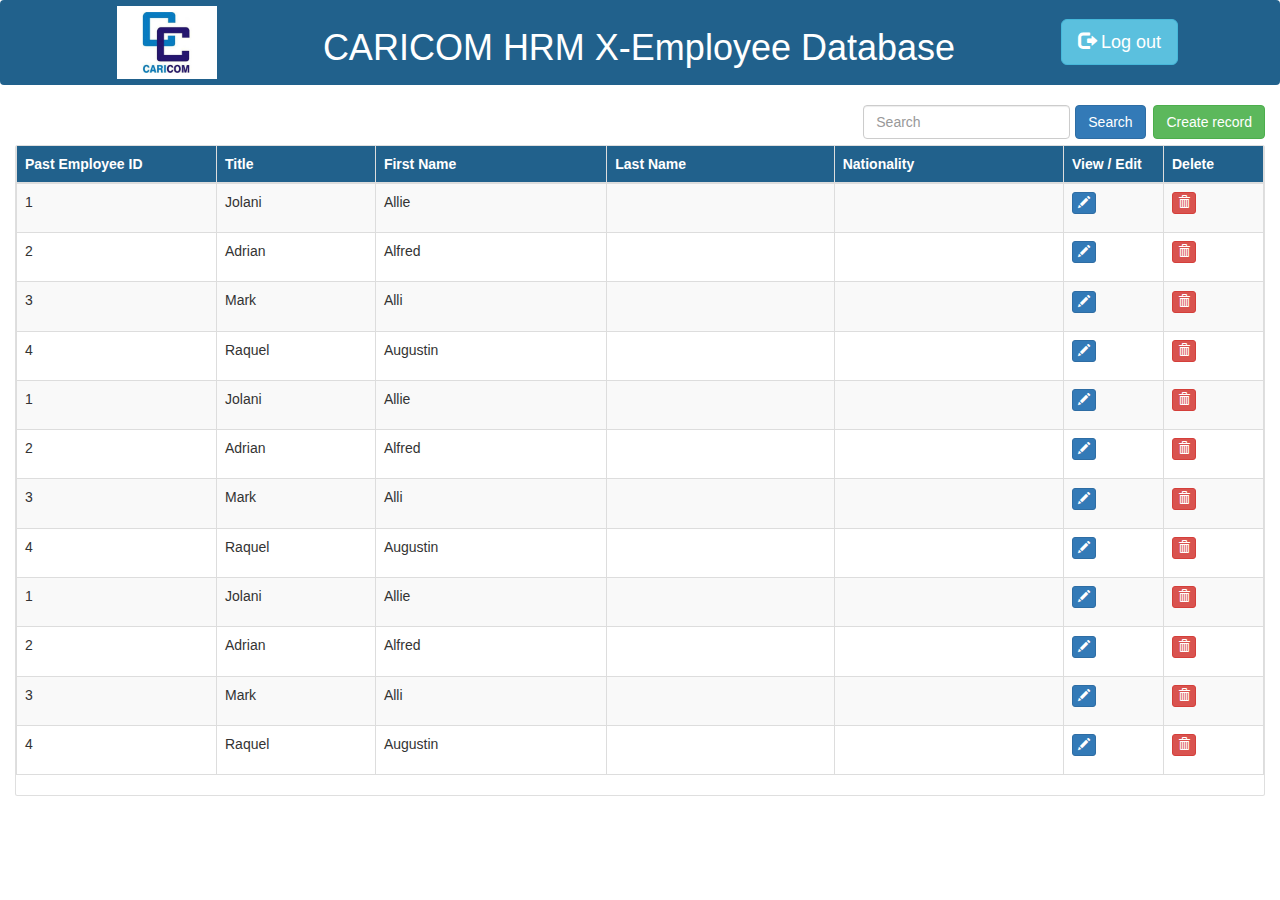
<file: index.html>
<!DOCTYPE html>
<html lang="en">
<head>
    <meta charset="UTF-8">
    <meta name="viewport" content="width=device-width, initial-scale=1.0">
    <meta http-equiv="X-UA-Compatible" content="ie=edge">

  <link rel="stylesheet" href="https://maxcdn.bootstrapcdn.com/bootstrap/4.1.0/css/bootstrap.min.css">

    <link rel="stylesheet" href="https://maxcdn.bootstrapcdn.com/bootstrap/3.3.7/css/bootstrap.min.css">
    
    <script src="https://ajax.googleapis.com/ajax/libs/jquery/1.12.4/jquery.min.js"></script>
<script src="https://maxcdn.bootstrapcdn.com/bootstrap/3.3.7/js/bootstrap.min.js"></script>
     
    <link rel="stylesheet" href="indexstyle.css">
    <title>Home</title>
</head>

<body>
  
 


<nav class="navbar">
    <img src="images/caricom-logo.jpg">
    <h1 style="color: white">CARICOM HRM X-Employee Database</h1>

       <a href="Login.html" class="btn btn-info btn-lg navbar-right" >
          <span class="glyphicon glyphicon-log-out"></span> Log out
        </a>



  
</nav>
  

  <div class="create-btn">
       <form class="form-inline">
          <input class="form-control mr-sm-2" type="text" placeholder="Search" aria-label="Search">
          <button class="btn btn-primary btn-rounded" type="submit">Search</button><a href ="view.html">	&nbsp; <button type="button" class="btn btn-success btn-rounded">Create record</button></a>
      </form>
  

</div>
<br>
<br>
<div class="col-lg-12 grid-margin stretch-card">
    <div class="card">
        <div class="table-responsive">
          
          <table class="table table-bordered table-hover table-striped">
              <thead class="thead">
                  <tr>
                    <th style="width: 200px" >Past Employee ID</th>
                       <th>Title</th>
                    <th>First Name</th>
                    <th>Last Name</th>
                   
                    <th>Nationality</th>
                    <th style="width: 100px">View / Edit</th>
                    <th style="width: 100px">Delete</th>
                  </tr>
                </thead>
                <tbody>
                  
                  <tr>
                    <td>1</td>
                    <td>Jolani</td>
                    <td>Allie</td>
                    <td></td>
                    <td></td>
                    <td><button class="btn btn-primary btn-xs" data-title="Edit" data-toggle="modal" data-target="#edit" ><span class="glyphicon glyphicon-pencil"></span></button><p></p></td>
                    <td><button class="btn btn-danger btn-xs" data-title="Delete" data-toggle="modal" data-target="#myModal" ><span class="glyphicon glyphicon-trash"> </span></button></td>
                  </tr>
                  <tr>
                      <td>2</td>
                      <td>Adrian</td>
                      <td>Alfred</td>
                      <td></td>
                      <td></td>
                      <td><button class="btn btn-primary btn-xs" data-title="Edit" data-toggle="modal" data-target="#edit" ><span class="glyphicon glyphicon-pencil"></span></button><p></p></td>
                      <td><button class="btn btn-danger btn-xs" data-title="Delete" data-toggle="modal" data-target="#delete" ><span class="glyphicon glyphicon-trash"></span></button></td>
                    </tr>        <tr>
                        <td>3</td>
                        <td>Mark</td>
                        <td>Alli</td>
                        <td></td>
                        <td></td>
                        <td><button class="btn btn-primary btn-xs" data-title="Edit" data-toggle="modal" data-target="#edit" ><span class="glyphicon glyphicon-pencil"></span></button><p></p></td>
                        <td><button class="btn btn-danger btn-xs" data-title="Delete" data-toggle="modal" data-target="#delete" ><span class="glyphicon glyphicon-trash"></span></button></td>
                      </tr>        <tr>
                          <td>4</td>
                          <td>Raquel</td>
                          <td>Augustin</td>
                          <td></td>
                          <td></td>
                          <td><button class="btn btn-primary btn-xs" data-title="Edit" data-toggle="modal" data-target="#edit" ><span class="glyphicon glyphicon-pencil"></span></button><p></p></td>
                          <td><button class="btn btn-danger btn-xs" data-title="Delete" data-toggle="modal" data-target="#delete" ><span class="glyphicon glyphicon-trash"></span></button><p></p></td>
                        </tr>
                    
                    
                    
                    
                    <tr>
                    <td>1</td>
                    <td>Jolani</td>
                    <td>Allie</td>
                    <td></td>
                    <td></td>
                    <td><button class="btn btn-primary btn-xs" data-title="Edit" data-toggle="modal" data-target="#edit" ><span class="glyphicon glyphicon-pencil"></span></button><p></p></td>
                    <td><button class="btn btn-danger btn-xs" data-title="Delete" data-toggle="modal" data-target="#delete" ><span class="glyphicon glyphicon-trash"> </span></button></td>
                  </tr>
                  <tr>
                      <td>2</td>
                      <td>Adrian</td>
                      <td>Alfred</td>
                      <td></td>
                      <td></td>
                      <td><button class="btn btn-primary btn-xs" data-title="Edit" data-toggle="modal" data-target="#edit" ><span class="glyphicon glyphicon-pencil"></span></button><p></p></td>
                      <td><button class="btn btn-danger btn-xs" data-title="Delete" data-toggle="modal" data-target="#delete" ><span class="glyphicon glyphicon-trash"></span></button></td>
                    </tr>        <tr>
                        <td>3</td>
                        <td>Mark</td>
                        <td>Alli</td>
                        <td></td>
                        <td></td>
                        <td><button class="btn btn-primary btn-xs" data-title="Edit" data-toggle="modal" data-target="#edit" ><span class="glyphicon glyphicon-pencil"></span></button><p></p></td>
                        <td><button class="btn btn-danger btn-xs" data-title="Delete" data-toggle="modal" data-target="#delete" ><span class="glyphicon glyphicon-trash"></span></button></td>
                      </tr>        <tr>
                          <td>4</td>
                          <td>Raquel</td>
                          <td>Augustin</td>
                          <td></td>
                          <td></td>
                          <td><button class="btn btn-primary btn-xs" data-title="Edit" data-toggle="modal" data-target="#edit" ><span class="glyphicon glyphicon-pencil"></span></button><p></p></td>
                          <td><button class="btn btn-danger btn-xs" data-title="Delete" data-toggle="modal" data-target="#delete" ><span class="glyphicon glyphicon-trash"></span></button><p></p></td>
                        </tr>
                    <tr>
                    <td>1</td>
                    <td>Jolani</td>
                    <td>Allie</td>
                    <td></td>
                    <td></td>
                    <td><button class="btn btn-primary btn-xs" data-title="Edit" data-toggle="modal" data-target="#edit" ><span class="glyphicon glyphicon-pencil"></span></button><p></p></td>
                    <td><button class="btn btn-danger btn-xs" data-title="Delete" data-toggle="modal" data-target="#delete" ><span class="glyphicon glyphicon-trash"> </span></button></td>
                  </tr>
                  <tr>
                      <td>2</td>
                      <td>Adrian</td>
                      <td>Alfred</td>
                      <td></td>
                      <td></td>
                      <td><button class="btn btn-primary btn-xs" data-title="Edit" data-toggle="modal" data-target="#edit" ><span class="glyphicon glyphicon-pencil"></span></button><p></p></td>
                      <td><button class="btn btn-danger btn-xs" data-title="Delete" data-toggle="modal" data-target="#delete" ><span class="glyphicon glyphicon-trash"></span></button></td>
                    </tr>        <tr>
                        <td>3</td>
                        <td>Mark</td>
                        <td>Alli</td>
                        <td></td>
                        <td></td>
                        <td><button class="btn btn-primary btn-xs" data-title="Edit" data-toggle="modal" data-target="#edit" ><span class="glyphicon glyphicon-pencil"></span></button><p></p></td>
                        <td><button class="btn btn-danger btn-xs" data-title="Delete" data-toggle="modal" data-target="#delete" ><span class="glyphicon glyphicon-trash"></span></button></td>
                      </tr>        <tr>
                          <td>4</td>
                          <td>Raquel</td>
                          <td>Augustin</td>
                          <td></td>
                          <td></td>
                          <td><button class="btn btn-primary btn-xs" data-title="Edit" data-toggle="modal" data-target="#edit" ><span class="glyphicon glyphicon-pencil"></span></button><p></p></td>
                          <td><button class="btn btn-danger btn-xs" data-title="Delete" data-toggle="modal" data-target="#delete" ><span class="glyphicon glyphicon-trash"></span></button><p></p></td>
                        </tr>
                </tbody>
          </table>
        </div>
      </div>
    </div>
<div id="myModal" class="modal fade">
	<div class="modal-dialog modal-confirm">
		<div class="modal-content">
			<div class="modal-header">
				<div class="icon-box">
					
				</div>				
				<h4 class="modal-title">Are you sure?</h4>	
                <button type="button" class="close" data-dismiss="modal" aria-hidden="true">&times;</button>
			</div>
			<div class="modal-body">
				<p>Do you really want to delete these records? This process cannot be undone.</p>
			</div>
			<div class="modal-footer">
				<button type="button" class="btn btn-info" data-dismiss="modal">Cancel</button>
				<button type="button" class="btn btn-danger">Delete</button>
			</div>
		</div>
	</div>
</div>     
</body>

</html>
</file>
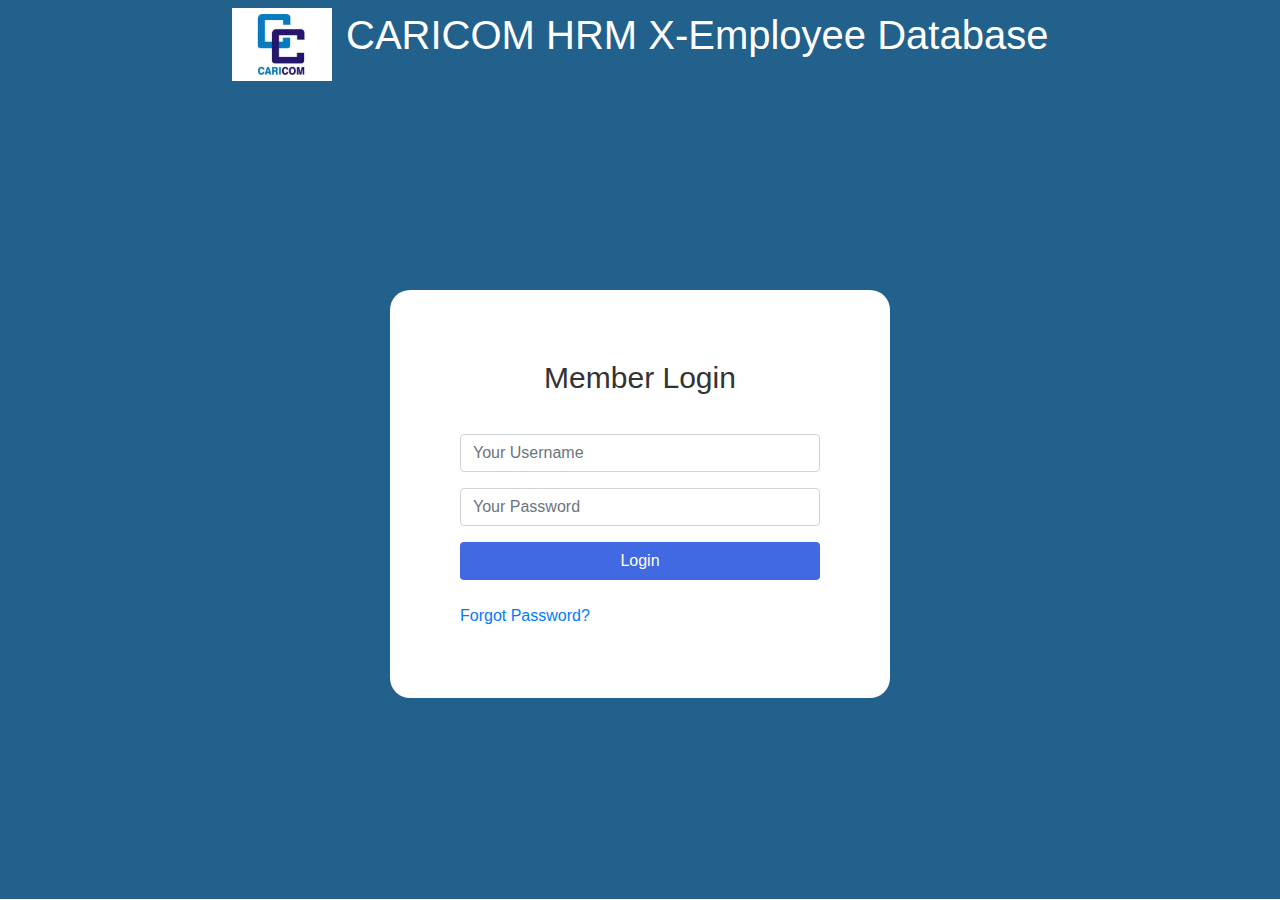
<file: Login.html>
<!DOCTYPE html>
<html lang="en">
<head>
    <meta charset="UTF-8">
    <meta name="viewport" content="width=device-width, initial-scale=1.0">
    <meta http-equiv="X-UA-Compatible" content="ie=edge">
  
    <link rel="stylesheet" href="https://maxcdn.bootstrapcdn.com/bootstrap/4.1.0/css/bootstrap.min.css">
    <script src="https://ajax.googleapis.com/ajax/libs/jquery/3.3.1/jquery.min.js"></script>
    <script src="https://cdnjs.cloudflare.com/ajax/libs/popper.js/1.14.0/umd/popper.min.js"></script>
    <script src="https://maxcdn.bootstrapcdn.com/bootstrap/4.1.0/js/bootstrap.min.js"></script>
    
    <link rel="stylesheet" href="loginstyle.css">
    <title>Login Page</title>
</head>
<body>

  <nav class="navbar">
    <img src="images/caricom-logo.jpg"> 
     

      <h1 style="color: white">CARICOM HRM X-Employee Database</h1>

     
</nav>

  <div class="container-fluid">
      
    <div class="wrap-container">

    <div class="meh">

      <h1 >Member Login</h1>
    </div>
    <div class="form-elements">
    <form action="index.html">
      <div class="form-group">
      
        <input type="text" class="form-control" id="Username" placeholder="Your Username" name="Username">
      </div>
      <div class="form-group">
        
        <input type="password" class="form-control" id="pass" placeholder="Your Password" name="pass">
      </div>

      <button type="submit" class="btn btn-default">Login</button>
    </form>

    <br>
  <div class="login-help">
    <a href="#">Forgot Password?</a>
  </div>
  </div>
  </div>
</div>

</body>
</html>
</file>
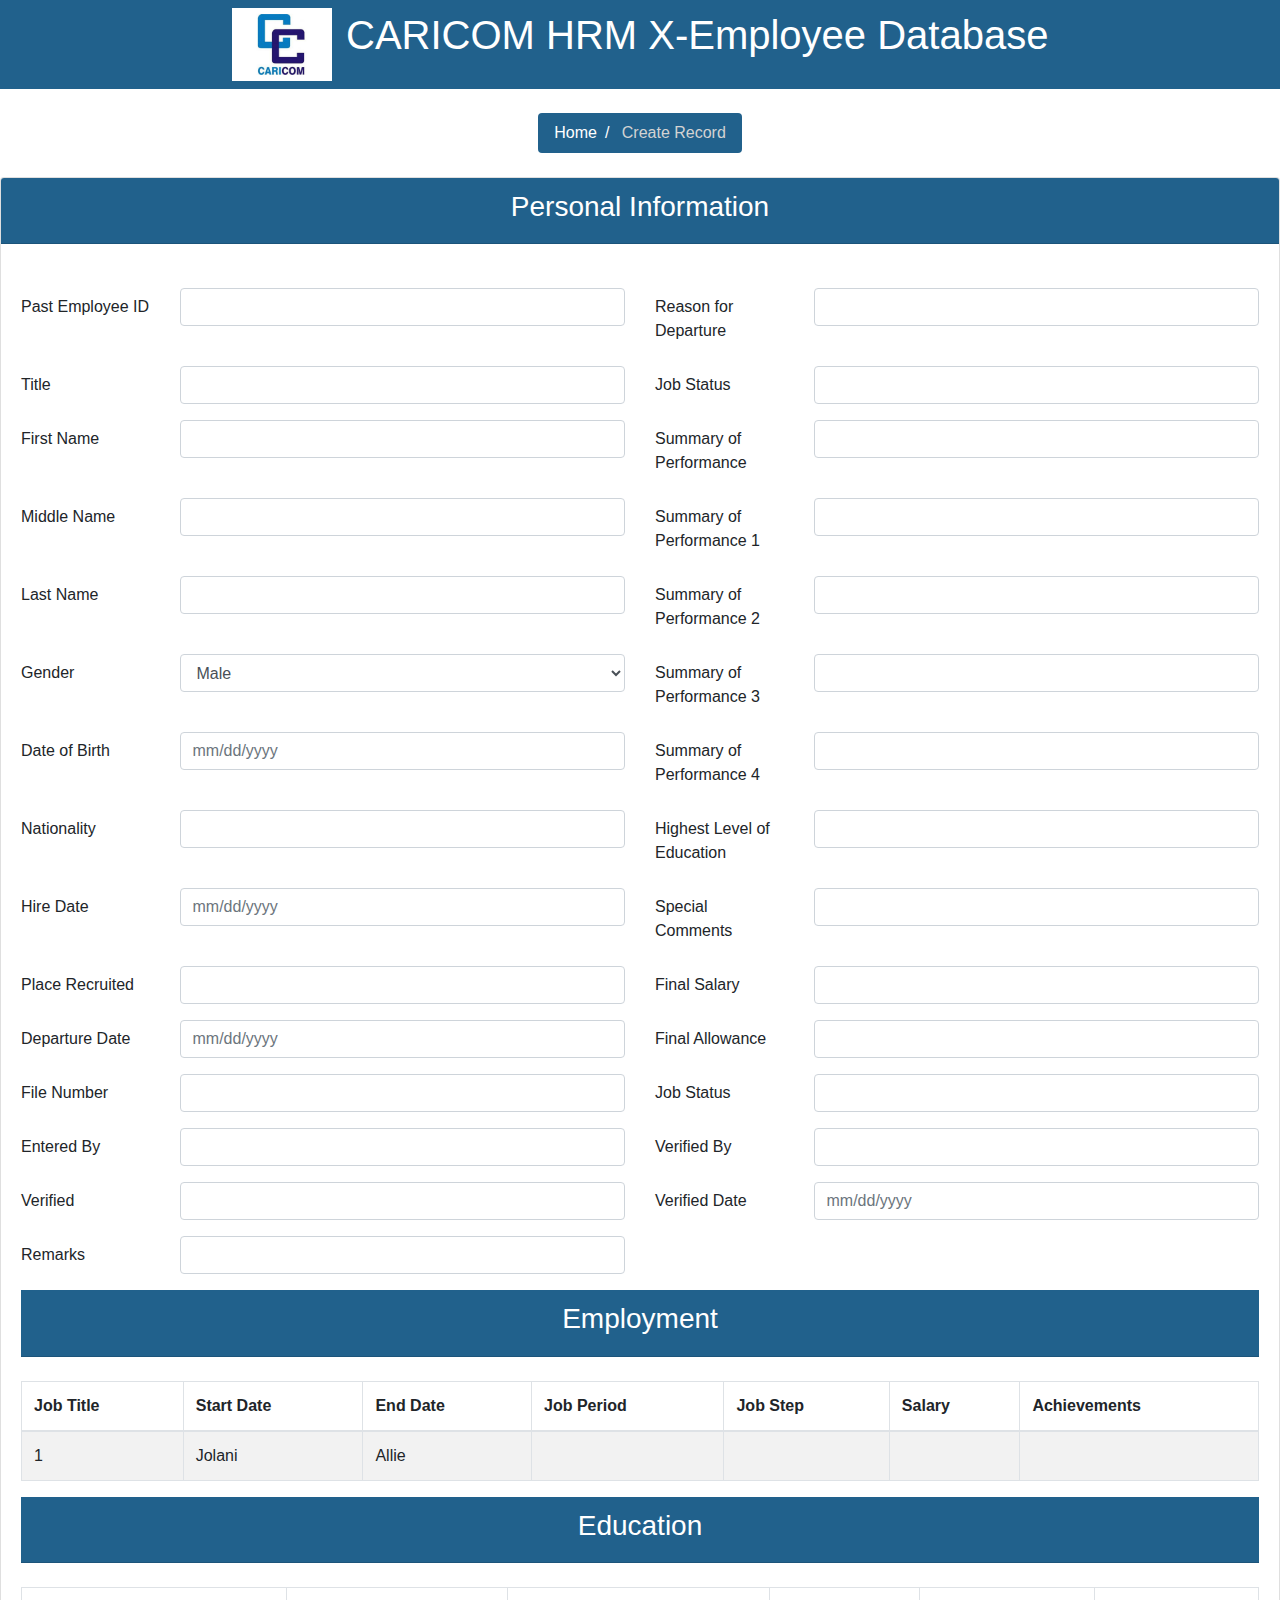
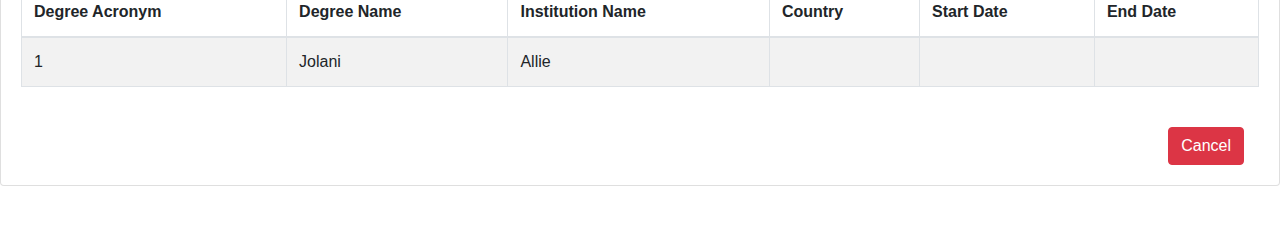
<file: view.html>
<!DOCTYPE html>
<html lang="en">
<head>
    <meta charset="UTF-8">
    <meta name="viewport" content="width=device-width, initial-scale=1.0">
    <meta http-equiv="X-UA-Compatible" content="ie=edge">
  
    <link rel="stylesheet" href="https://maxcdn.bootstrapcdn.com/bootstrap/4.1.0/css/bootstrap.min.css">
    <script src="https://ajax.googleapis.com/ajax/libs/jquery/3.3.1/jquery.min.js"></script>
    <script src="https://cdnjs.cloudflare.com/ajax/libs/popper.js/1.14.0/umd/popper.min.js"></script>
    <script src="https://maxcdn.bootstrapcdn.com/bootstrap/4.1.0/js/bootstrap.min.js"></script>
    

    <link rel="stylesheet" href="viewstyle.css">
    
    <title>View</title>
</head>

<body>
  <nav class="navbar">
      <a href="index.html"> <img src="images/caricom-logo.jpg"></a> 
      <h1 style="color: white">CARICOM HRM X-Employee Database</h1>

</nav>
<br>
<div style="text-align: center">
  <ul class="breadcrumb">
  <li><a href="index.html">Home</a></li>

  <li>Create Record</li>
</ul>  

    </div>
    <br>
    <div class="card mx-auto"style="width: 80rem;">
      <div class="card-header text-white" style="background-color:#21618C  "><h3>Personal Information</h3></div>
      <div class="card-body">
 
        <form class="form-sample">
 
          <br>
          <div class="row">
            <div class="col-md-6">
              <div class="form-group row">
                <label class="col-sm-3 col-form-label">Past Employee ID</label>
                <div class="col-sm-9">
                  <input type="text" class="form-control" />
                </div>
              </div>
            </div>
            <div class="col-md-6">
              <div class="form-group row">
                <label class="col-sm-3 col-form-label">Reason for Departure</label>
                <div class="col-sm-9">
                  <input type="text" class="form-control" />
                </div>
              </div>
            </div>
          </div>

          <div class="row">
            <div class="col-md-6">
              <div class="form-group row">
                <label class="col-sm-3 col-form-label">Title</label>
                <div class="col-sm-9">
                  <input type="text" class="form-control" />
                </div>
              </div>
            </div>
            <div class="col-md-6">
              <div class="form-group row">
                <label class="col-sm-3 col-form-label">Job Status</label>
                <div class="col-sm-9">
                  <input type="text" class="form-control" />
                </div>
              </div>
            </div>
          </div>



          <div class="row">
            <div class="col-md-6">
              <div class="form-group row">
                <label class="col-sm-3 col-form-label">First Name</label>
                <div class="col-sm-9">
                  <input type="text" class="form-control" />
                </div>
              </div>
            </div>
            <div class="col-md-6">
              <div class="form-group row">
                <label class="col-sm-3 col-form-label">Summary of Performance</label>
                <div class="col-sm-9">
                  <input type="text" class="form-control" />
                </div>
              </div>
            </div>
          </div>
          <div class="row">
            <div class="col-md-6">
              <div class="form-group row">
                <label class="col-sm-3 col-form-label">Middle Name </label>
                <div class="col-sm-9">
                  <input type="text" class="form-control" />
                </div>
              </div>
            </div>
            <div class="col-md-6">
              <div class="form-group row">
                <label class="col-sm-3 col-form-label">Summary of Performance 1</label>
                <div class="col-sm-9">
                  <input type="text" class="form-control" />
                </div>
              </div>
            </div>
          </div>
               <div class="row">
            <div class="col-md-6">
              <div class="form-group row">
                <label class="col-sm-3 col-form-label">Last Name</label>
                <div class="col-sm-9">
                  <input type="text" class="form-control" />
                </div>
              </div>
            </div>
            <div class="col-md-6">
              <div class="form-group row">
                <label class="col-sm-3 col-form-label">Summary of Performance 2</label>
                <div class="col-sm-9">
                  <input type="text" class="form-control" />
                </div>
              </div>
            </div>
          </div>
                      <div class="row">
            <div class="col-md-6">
              <div class="form-group row">
                <label class="col-sm-3 col-form-label">Gender</label>
                <div class="col-sm-9">
                  <select class="form-control">
                    <option>Male</option>
                    <option>Female</option>
                  </select>
                </div>
              </div>
            </div>
            <div class="col-md-6">
              <div class="form-group row">
                <label class="col-sm-3 col-form-label">Summary of Performance 3</label>
                <div class="col-sm-9">
                  <input type="text" class="form-control" />
                </div>
              </div>
            </div>
          </div>
            
          <div class="row">
            <div class="col-md-6">
              <div class="form-group row">
                                  <label class="col-sm-3 col-form-label">Date of Birth</label>
                <div class="col-sm-9">
                  <input class="form-control" placeholder="mm/dd/yyyy" />
                </div>

              </div>
            </div>
            <div class="col-md-6">
              <div class="form-group row">
                <label class="col-sm-3 col-form-label">Summary of Performance 4</label>
                <div class="col-sm-9">
                  <input type="text" class="form-control" />
                </div>
              </div>
            </div>
          </div>


          <div class="row">
            <div class="col-md-6">
              <div class="form-group row">
                <label class="col-sm-3 col-form-label">Nationality</label>
                <div class="col-sm-9">
                  <input type="text" class="form-control" />
                </div>
              </div>
            </div>
            <div class="col-md-6">
              <div class="form-group row">
                <label class="col-sm-3 col-form-label">Highest Level of Education</label>
                <div class="col-sm-9">
                  <input type="text" class="form-control" />
                </div>
              </div>
            </div>
          </div>



    
          <div class="row">
            <div class="col-md-6">
              <div class="form-group row">
                                  <label class="col-sm-3 col-form-label">Hire Date</label>
                <div class="col-sm-9">
                  <input class="form-control" placeholder="mm/dd/yyyy" />
                </div>

              </div>
            </div>
            <div class="col-md-6">
              <div class="form-group row">
                <label class="col-sm-3 col-form-label">Special Comments</label>
                <div class="col-sm-9">
                  <input type="text" class="form-control" />
                </div>
              </div>
            </div>
          </div>

             <div class="row">
            <div class="col-md-6">
              <div class="form-group row">
                <label class="col-sm-3 col-form-label">Place Recruited</label>
                <div class="col-sm-9">
                  <input type="text" class="form-control" />
                </div>
              </div>
            </div>
            <div class="col-md-6">
              <div class="form-group row">
                <label class="col-sm-3 col-form-label">Final Salary</label>
                <div class="col-sm-9">
                  <input type="text" class="form-control" />
                </div>
              </div>
            </div>
          </div>
 
          <div class="row">
            <div class="col-md-6">
              <div class="form-group row">
                                  <label class="col-sm-3 col-form-label">Departure Date</label>
                <div class="col-sm-9">
                  <input class="form-control" placeholder="mm/dd/yyyy" />
                </div>

              </div>
            </div>
            <div class="col-md-6">
              <div class="form-group row">
                <label class="col-sm-3 col-form-label">Final Allowance</label>
                <div class="col-sm-9">
                  <input type="text" class="form-control" />
                </div>
              </div>
            </div>
          </div>
         
             <div class="row">
            <div class="col-md-6">
              <div class="form-group row">
                <label class="col-sm-3 col-form-label">File Number</label>
                <div class="col-sm-9">
                  <input type="text" class="form-control" />
                </div>
              </div>
            </div>
            <div class="col-md-6">
              <div class="form-group row">
                <label class="col-sm-3 col-form-label">Job Status</label>
                <div class="col-sm-9">
                  <input type="text" class="form-control" />
                </div>
              </div>
            </div>
          </div>   
            

          <div class="row">
            <div class="col-md-6">
              <div class="form-group row">
                                  <label class="col-sm-3 col-form-label">Entered By</label>
                <div class="col-sm-9">
                  <input type="text" class="form-control" />
                </div>

              </div>
            </div>
            <div class="col-md-6">
              <div class="form-group row">
                <label class="col-sm-3 col-form-label">Verified By</label>
                <div class="col-sm-9">
                  <input type="text" class="form-control" />
                </div>
              </div>
            </div>
          </div>

          <div class="row">
            <div class="col-md-6">
              <div class="form-group row">
                                  <label class="col-sm-3 col-form-label">Verified</label>
                <div class="col-sm-9">
                   <input type="text" class="form-control" />
                </div>

              </div>
            </div>
            <div class="col-md-6">
              <div class="form-group row">
                <label class="col-sm-3 col-form-label">Verified Date</label>
                <div class="col-sm-9">
                    <input class="form-control" placeholder="mm/dd/yyyy" />
                </div>
              </div>
            </div>
          </div>
                      <div class="row">
            <div class="col-md-6">
              <div class="form-group row">
                                  <label class="col-sm-3 col-form-label">Remarks</label>
                <div class="col-sm-9">
                   <input type="text" class="form-control" />
                </div>

              </div>
            </div>
            <div class="col-md-6">
              <div class="form-group row">

                </div>
              </div>
            </div>
     


            
     
            <div class="card-header text-white" style="background-color: #21618C  "><h3>Employment</h3></div>
          <br>
             <div class="table-responsive">
          
          <table class="table table-bordered table-hover table-striped">
              <thead class="thead">
                  <tr>
                    <th>Job Title</th>
                       <th>Start Date</th>
                    <th>End Date</th>
                    <th>Job Period</th>
                   
                    <th>Job Step</th>
                    <th>Salary</th>
                    
                      <th>Achievements</th>
                  </tr>
                </thead>
                <tbody>
                  
                  <tr>
                    <td>1</td>
                    <td>Jolani</td>
                    <td>Allie</td>
                    <td></td>
                    <td></td>
                      <td></td>
                      <td></td>

                  </tr>
              </tbody>
                 </table>
            </div>
             <div class="card-header text-white" style="background-color: #21618C  "><h3>Education</h3></div>
          <br>
              <div class="table-responsive">
          
          <table class="table table-bordered table-hover table-striped">
              <thead class="thead">
                  <tr>
                    <th>Degree Acronym</th>
                       <th>Degree Name</th>
                    <th>Institution Name</th>
                    <th>Country</th>
                   
                    <th>Start Date</th>
                    <th>End Date</th>
                    
                   
                  </tr>
                </thead>
                <tbody>
                  
                  <tr>
                    <td>1</td>
                    <td>Jolani</td>
                    <td>Allie</td>
                    <td></td>
                    <td></td>
                      <td></td>
               

                  </tr>
              </tbody>
                 </table>
            </div>
            
            

        </form>
          <br>
<a href="index.html"><button class="btn btn-danger btn-rounded">Cancel</button></a>
      </div>
    </div>



<br>
<br>
</body>
</html>
</file>
<file: indexstyle.css>
.btn-group {
    float: right;
    padding-right: 15px
}
.form-inline {
    float: right;
}
.create-btn {
    float: right;
    padding-right: 15px;
}
.thead{
    background-color: #21618C;
    color: white;
}

.table-hover tbody tr:hover td {
    background:#85C1E9  ;
}

img{
    width: 100px;
}
.navbar{
    background-color: #21618C;
   
  
}
.logout {
    float: right;
}
</file>
<file: loginstyle.css>
.container-fluid {
  width: 100%;  
  min-height: 90vh;
  display: flex;
  flex-wrap: wrap;
  justify-content: center;
  align-items: center;
  padding: 15px;
  background: #21618C ;

}

.wrap-container {
  width: 500px;
  background: #fff;
  border-radius: 20px;
  overflow: hidden;
  flex-wrap: wrap;
  padding: 70px;
}
.meh h1 {
  
  font-size: 30px;
  color: #333333;
  line-height: 1.2;
  text-align: center;
  width: 100%;
  display: block;
  padding-bottom: 30px;
}
button {
  width: 100%;
  display: flex;
  flex-wrap: wrap;
  justify-content: center;
  padding-top: 20px;
  background-color: royalblue;
  color: white;
  border-radius: 20px;
}
.btn-group {
    float: right;
    padding-right: 15px
}
.form-inline {
    float: right;
}
.create-btn {
    float: right;
    padding-right: 15px;
}
.thead{
    background-color: #21618C;
    color: white;
}

.table-hover tbody tr:hover td {
    background:#85C1E9  ;
}

img{
    width: 100px;
    margin-right: 10px;
    
}
.navbar{
    background-color: #21618C;
        float:none;
    margin:0 auto;
    display: block;
    text-align: center;
   
}
.navbar > h1 {
    display: inline-block;
    float:none;
    
}
</file>
<file: viewstyle.css>
.create-btn{
  float: left;
  margin-left: 15px;
}
.btn {
  float: right;
  margin-right: 15px;
}
h3 {
  text-align: center;
}
.left{ float:left;
}

img{
    width: 100px;
    margin-right: 10px;
    
}
.navbar{
    background-color: #21618C;
        float:none;
    margin:0 auto;
    display: block;
    text-align: center;
   
}
.navbar > h1 {
    display: inline-block;
    float:none;
    
}

ul.breadcrumb {
    padding: 8px 16px;
    list-style: none;
    background-color: #21618C;

    display: table;
    margin: 0 auto;
    color: lightgray;
}
ul.breadcrumb li {display: inline;}
ul.breadcrumb li+li:before {
    padding: 8px;
    color: white;
    content: "/\00a0";
}
ul.breadcrumb li a {color: white;}
</file>
